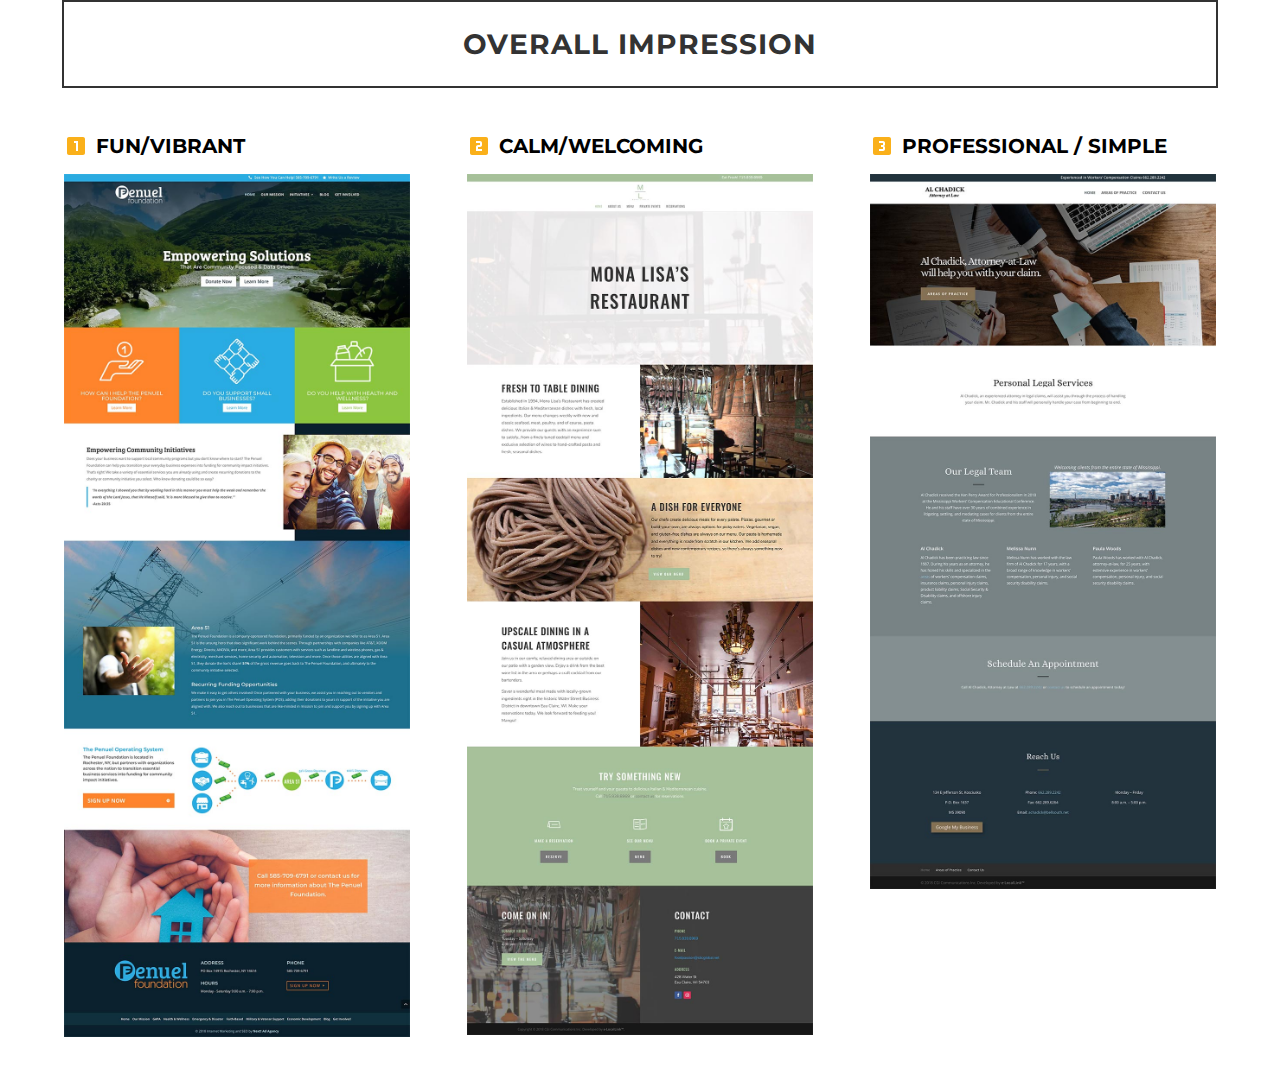
<file: questionnaire.html>
<!DOCTYPE html>
<!--[if lt IE 7]>      <html class="no-js lt-ie9 lt-ie8 lt-ie7"> <![endif]-->
<!--[if IE 7]>         <html class="no-js lt-ie9 lt-ie8"> <![endif]-->
<!--[if IE 8]>         <html class="no-js lt-ie9"> <![endif]-->
<!--[if gt IE 8]><!-->
<html class="no-js">
	<!--<![endif]-->
	<head>
		<meta charset="utf-8" />
		<meta http-equiv="X-UA-Compatible" content="IE=edge" />
		<title>Web Design Questionnaire</title>
		<meta name="description" content="" />
		<meta name="viewport" content="width=device-width, initial-scale=1" />
		<link
			href="https://fonts.googleapis.com/css2?family=Montserrat:wght@700&family=Open+Sans:ital,wght@0,700;1,400&display=swap"
			rel="stylesheet"
		/>
		<link rel="stylesheet" href="./style.css" />
	</head>
	<body>
		<!--[if lt IE 7]>
			<p class="browsehappy">
				You are using an <strong>outdated</strong> browser. Please
				<a href="#">upgrade your browser</a> to improve your experience.
			</p>
		<![endif]-->

		<div class="impression-section">
			<div class="section-heading">
				<div class="container">
					<h1>Overall Impression</h1>
				</div>
			</div>
			<div class="section-items">
				<div class="container">
					<div class="site-item">
						<div class="site-heading">
							<h2>FUN/VIBRANT</h2>
						</div>
						<div class="site-img">
							<img src="./assets/images/fun.jpg" alt="" />
						</div>
					</div>
					<div class="site-item">
						<div class="site-heading">
							<h2>CALM/WELCOMING</h2>
						</div>
						<div class="site-img">
							<img src="./assets/images/calm.jpg" alt="" />
						</div>
					</div>
					<div class="site-item">
						<div class="site-heading">
							<h2>PROFESSIONAL / SIMPLE</h2>
						</div>
						<div class="site-img">
							<img src="./assets/images/simple.jpg" alt="" />
						</div>
					</div>
				</div>
			</div>
		</div>

		<script src="" async defer></script>
	</body>
</html>
</file>
<file: style.css>
body {
    font-family: 'Open Sans', sans-serif;
    font-size: 16px;
    margin: 0;
}

h1, h2 {
    font-family: 'Montserrat', sans-serif;
}

h1 {
    font-weight: 700!important;
    text-transform: uppercase;
    margin: 0 auto;
    font-size: 28px;
    letter-spacing: 1px;
}

h2 {
    font-size: 20px;
}

.container {
    max-width: 90%;
    margin: 0 auto;
    display: flex;
    justify-content: space-between;
    flex-wrap: wrap;
}

.site-item {
    flex: 0 30%;
    margin-bottom: 30px;
}

.site-item img {
    width: 100%;
}
.site-img {
  max-height: 1000px;
  overflow-y: scroll;
}

.page-section.impression-section {
    padding-top: 104px;
}

.page-section {
    padding: 54px 0;
}

.dark {
    background: #e6e7e8;
}

.section-heading .container {
    border: 2px solid #333;
    color: #333;
    padding: 25px 0;
    margin-bottom: 24px;
}

.site-item h2::before {
    content: '';
    display: inline-block;
    width: 24px;
    height: 24px;
    position: relative;
    top: 5px;
    margin-right: 8px;
}

.site-item:first-child h2::before {
    content: '';
    background: url(./assets/one.svg);
}

.site-item:nth-child(2) h2::before {
    content: '';
    background: url(./assets/two.svg);
}

.site-item:last-child h2::before {
    content: '';
    background: url(./assets/three.svg);
}

.inspo-section .site-item:nth-child(3) h2::before {
    content: '';
    background: url(./assets/three.svg);
}

.inspo-section .site-item:nth-child(4) h2::before {
    content: '';
    background: url(./assets/four.svg);
}

.inspo-section .site-item:nth-child(5) h2::before {
    content: '';
    background: url(./assets/five.svg);
}

.inspo-section .site-item:last-child h2::before {
    content: '';
    background: url(./assets/six.svg);
}


p.secondary-heading {
    font-family: 'Montserrat',Helvetica,Arial,Lucida,sans-serif;
    font-weight: 600;
    font-size: 21px;
    color: #000000;
    letter-spacing: 1px;
    border: 3px solid #00add5;
    padding: 25px 15%;
    margin: 24px auto 34px;
}

.page-header {
    padding: 104px 0;
    /*background: url(./assets/images/header.jpg);*/
    background-color: #121212;
    position: relative;
}

.page-header p {
    font-weight: 700!important;
    text-transform: uppercase;
    letter-spacing: 1px;
    color: #fff;
    font-family: 'Montserrat',sans-serif;
    font-size: 55px;
    max-width: 50%;
    margin: 0 auto;
    text-align: center;
    position: relative;
    z-index: 3;
}

.header-overlay {
    position: absolute;
    z-index: 1;
    top: 0;
    right: 0;
    bottom: 0;
    left: 0;
    content: "";
    pointer-events: none;
    background-color: rgba(0,0,0,0.5);
}

.header-divider {
    background-image: url([data-uri]);
    background-size: 100% 100px;
    bottom: 0;
    height: 100px;
    z-index: 10;
    position: relative;
    width: 100%;
    margin-top: -100px;
}

.layout-section {
  display: none;
}
.inspo-section {
  background: #e6e7e8;
}


@media (max-width: 980px) {
    .page-header p {
        font-size: 6vw;
        max-width: 100%;
    }

    .header-divider {
        margin-top: -99px;
    }

    .site-item {
        flex: 100%;
    }
}

@media (max-width: 767px) {
    .header-divider {
        background-size: 100% 50px;
        height: 50px;
        margin-top: -50px;
    }

    .page-header {
        padding: 84px 0 94px;
    }

    h1 {
        font-size: 5vw;
    }

    .page-section.impression-section {
        padding-top: 14vw;
    }
}
</file>
